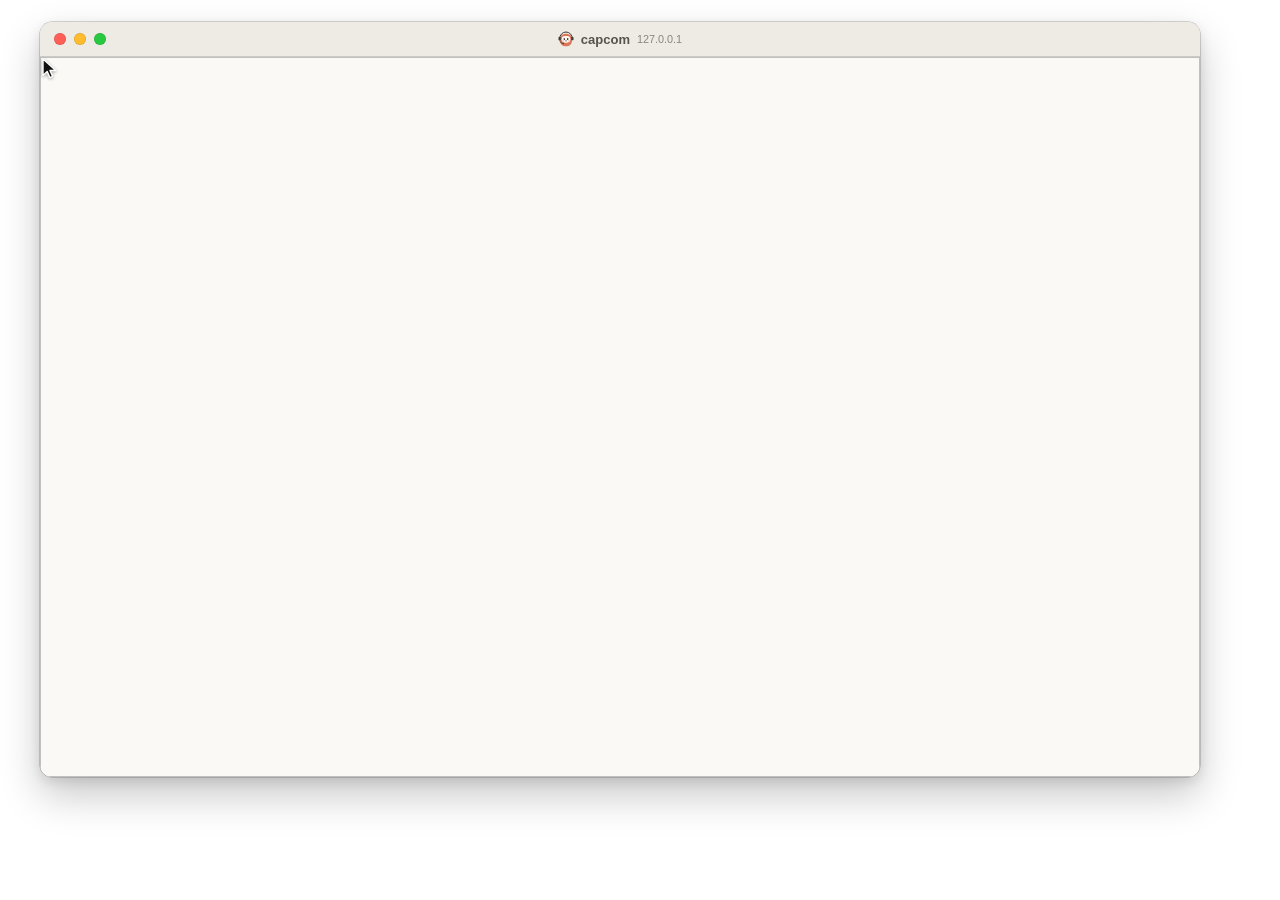
<file: .github/scripts/demo/frame.html>
<!doctype html>
<!-- The demo's window: a macOS-style frame (traffic lights, title bar, rounded
     corners, soft shadow) around a screenshot of capcom's page, with a cursor,
     and under it a caption strip naming the story's steps, the current one
     highlighted. Light by default; <body class="dark"> for GitHub's dark theme.
     record.py loads it in headless Chrome and calls show() for every frame. -->
<meta charset="utf-8">
<style>
  html, body { margin: 0; background: transparent; }
  body { --win: #FAF9F5; --bar: #EDEBE4; --edge: rgba(0, 0, 0, .14); --ring: rgba(0, 0, 0, .3);
    --title: #55534d; --dim: #8a877f; --fg: #1f2328; --muted: #59636e; --accent: #D97757;
    --shadow: 0 18px 40px rgba(0, 0, 0, .22), 0 4px 12px rgba(0, 0, 0, .1); }
  body.dark { --win: #262624; --bar: #2f2e2b; --edge: rgba(255, 255, 255, .08); --ring: rgba(255, 255, 255, .16);
    --title: #d6d3ca; --dim: #9a978f; --fg: #f0f6fc; --muted: #9198a1;
    --shadow: 0 18px 40px rgba(0, 0, 0, .55), 0 4px 12px rgba(0, 0, 0, .35); }
  .stage { padding: 22px 40px 0; width: 1160px; height: 834px; }
  .win { position: relative; width: 1160px; border-radius: 12px; overflow: hidden; background: var(--win);
    box-shadow: var(--shadow), 0 0 0 .5px var(--ring); }
  .bar { position: relative; height: 34px; display: flex; align-items: center; background: var(--bar);
    border-bottom: .5px solid var(--edge); }
  .lights { display: flex; gap: 8px; padding-left: 14px; }
  .lights i { width: 12px; height: 12px; border-radius: 50%; box-shadow: inset 0 0 0 .5px rgba(0, 0, 0, .18); }
  .title { position: absolute; inset: 0; display: flex; align-items: center; justify-content: center; gap: 7px;
    font: 600 13px -apple-system, BlinkMacSystemFont, "Segoe UI", "Noto Sans", Helvetica, Arial, sans-serif; color: var(--title); }
  .title small { font-weight: 400; color: var(--dim); }
  .screen { position: relative; width: 1160px; height: 720px; }
  .screen img { position: absolute; inset: 0; width: 1160px; height: 720px; display: block; }
  #next { opacity: 0; }
  #cursor { position: absolute; left: 0; top: 0; width: 22px; height: 22px; pointer-events: none;
    transform-origin: 3px 2px; filter: drop-shadow(0 1px 1.5px rgba(0, 0, 0, .35)); }
  .steps { display: flex; justify-content: center; align-items: center; gap: 12px; margin-top: 24px; height: 30px;
    font: 20px/30px -apple-system, BlinkMacSystemFont, "Segoe UI", "Noto Sans", Helvetica, Arial, sans-serif;
    color: var(--muted); white-space: nowrap; }
  .steps span { display: inline-flex; align-items: center; gap: 7px; opacity: .62; }
  .steps b { display: inline-flex; width: 22px; height: 22px; border-radius: 50%; align-items: center; justify-content: center;
    font-size: 13px; font-weight: 700; color: var(--win); background: var(--muted); }
  .steps i { font-style: normal; opacity: .45; }
  .steps span.on { opacity: 1; color: var(--fg); font-weight: 600; }
  .steps span.on b { background: var(--accent); color: #fff; }
</style>
<body>
<div class="stage">
  <div class="win">
    <div class="bar">
      <div class="lights"><i style="background:#ff5f57"></i><i style="background:#febc2e"></i><i style="background:#28c840"></i></div>
      <div class="title">
        <img src="../../../capcom/report/static/favicon.svg" width="16" height="16" alt="">
        capcom <small>127.0.0.1</small>
      </div>
    </div>
    <div class="screen">
      <img id="shot" alt="">
      <img id="next" alt="">
      <svg id="cursor" viewBox="0 0 22 22">
        <path d="M3 2 L3 18.5 L7.2 14.6 L9.9 20.6 L12.6 19.4 L10 13.5 L15.8 13.5 Z" fill="#111" stroke="#fff" stroke-width="1.4" stroke-linejoin="round"/>
      </svg>
    </div>
  </div>
  <div class="steps" id="steps"></div>
</div>
<script>
  // The caption strip: the story's steps, set once by record.py.
  function steps(names) {
    const box = document.getElementById('steps');
    box.innerHTML = '';
    names.forEach((n, i) => {
      if (i) { const arrow = document.createElement('i'); arrow.textContent = '→'; box.append(arrow); }
      const s = document.createElement('span');
      const b = document.createElement('b');
      b.textContent = String(i + 1);
      s.append(b, n);
      box.append(s);
    });
  }
  // One frame: the page's screenshot, the cursor at (x, y) in page pixels, pressed
  // or not, the current step, and optionally a second screenshot mixed over it (the
  // loop's cross-fade).
  async function show(f) {
    const shot = document.getElementById('shot'), next = document.getElementById('next');
    if (shot.getAttribute('src') !== f.src) { shot.src = f.src; await shot.decode(); }
    if (f.next) { if (next.getAttribute('src') !== f.next) { next.src = f.next; await next.decode(); } }
    next.style.opacity = f.next ? f.mix : 0;
    const c = document.getElementById('cursor');
    c.style.display = f.x == null ? 'none' : '';
    c.style.transform = `translate(${f.x - 3}px, ${f.y - 2}px) scale(${f.press ? 0.86 : 1})`;
    [...document.querySelectorAll('#steps span')].forEach((s, i) => s.classList.toggle('on', i === f.step));
    await new Promise((r) => requestAnimationFrame(() => requestAnimationFrame(r)));
  }
</script>
</body>
</file>
